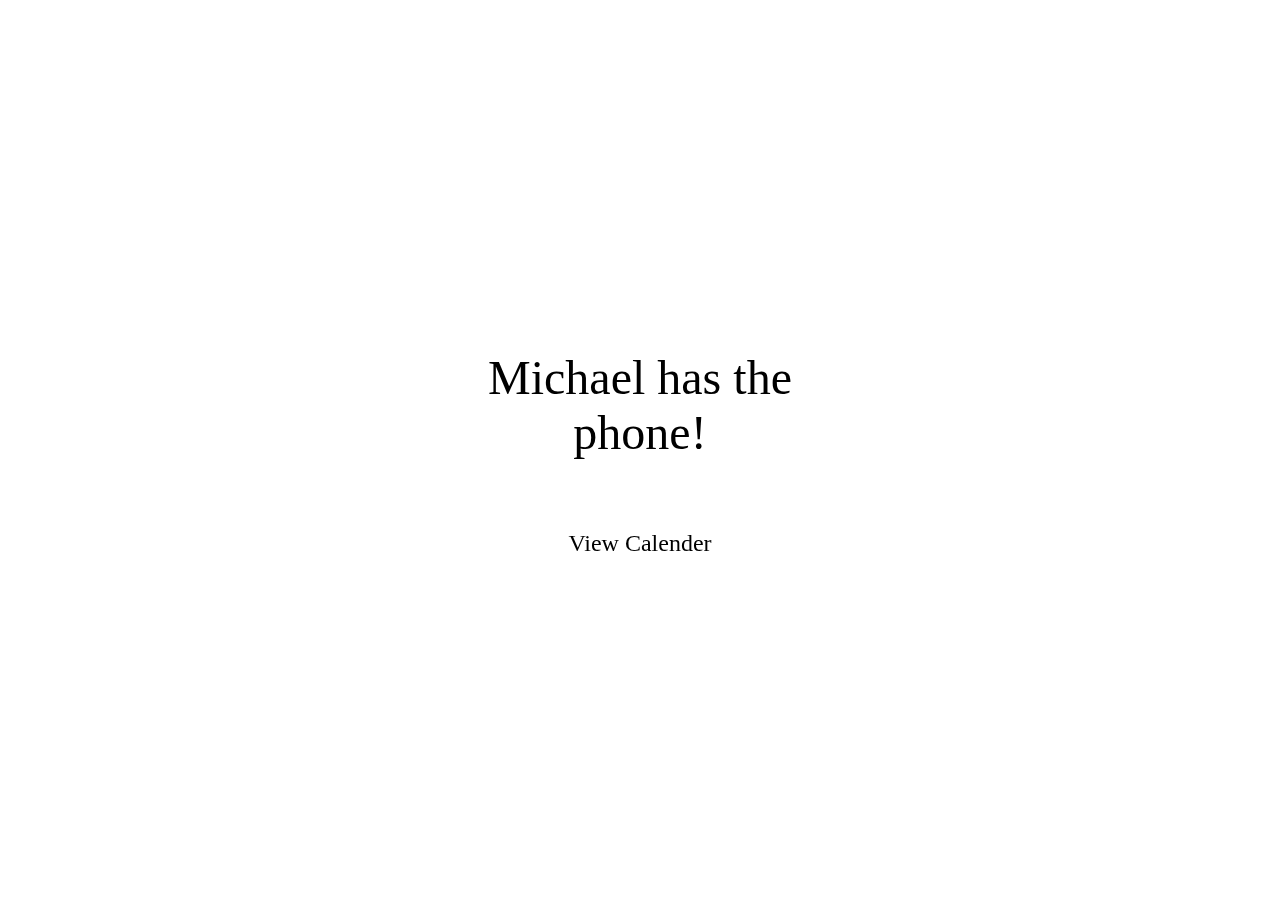
<file: index.html>
<!doctype html>
<html lang="en">
  <head>
    <title></title>
    <link rel="stylesheet" href="style.css">
  </head>
    <div>
    <script src="Duty.js"></script>
  </div>
  <body>
  <p>
    <a href="calendar.html" class="button">View Calender</a>
  </p>
  </body>
</html>
</file>
<file: style.css>
div
{
    font-size: 48px;
    height: 200px;
    width: 400px;
    text-align: center;
    position: fixed;
    top: 50%;
    left: 50%;
    margin-top: -100px;
    margin-left: -200px;
}
p
{
  font-size: 24px;
  height: 200px;
  width: 400px;
  text-align: center;
  position: fixed;
  top: 70%;
  left: 50%;
  margin-top: -100px;
  margin-left: -200px;
}
a.button
{
  -webkit-appearance: button;
  -moz-appearance: button;
  appearance: button;
  text-decoration: none;
  color: initial;
}
</file>
